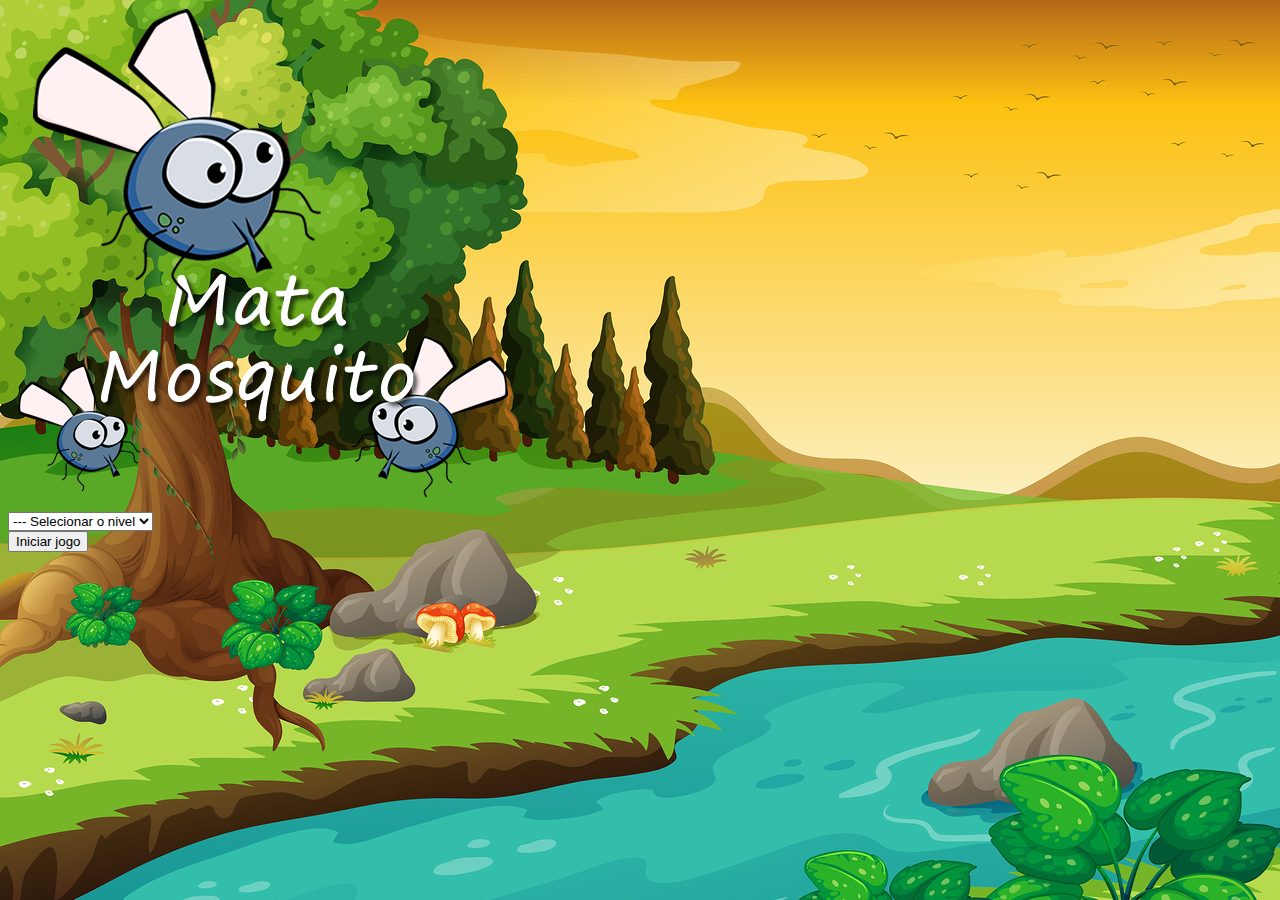
<file: index.html>
<!DOCTYPE html>
<html lang="en">
<head>
    <meta charset="UTF-8">
    <meta name="viewport" content="width=device-width, initial-scale=1.0">
    <title>MATA MOSCAS</title>
    <link rel="stylesheet" href="https://stackpath.bootstrapcdn.com/bootstrap/4.1.3/css/bootstrap.min.css" integrity="sha384-MCw98/SFnGE8fJT3GXwEOngsV7Zt27NXFoaoApmYm81iuXoPkFOJwJ8ERdknLPMO" crossorigin="anonymous">
    <link rel="stylesheet" href="style.css">
    
    <script >

        function iniciarjogo(){
 var nivel =  document.getElementById('nivel').value
   

    if(nivel === ''){
        alert('Selecione a dificuldade')
        return false
    } 

    window.location.href = "jogo.html?" + nivel

   
}
    </script>
</head>
<body>
    <div class="container ">
        <div class="row ">
            <div class="col ">
                <div class="d-flex  justify-content-center">
                    <img src="imagens/game.png" alt="">
                </div>
            </div>
        </div>

        <div class="row ">
            <div class="col ">
                <div class="d-flex  justify-content-center">
                    <div class="mb-2">
                        <select  class="form-control" name="" id="nivel">
                            <option value=""> --- Selecionar o nivel</option>
                            <option value="normal">Normal</option>
                            <option value="dificil"> Dificil</option>
                            <option value="hardcore"> HARDCORE </option>
                        </select>
                    </div>
                </div>
            </div>
        </div>




        <div class="row ">
            <div class="col ">
                <div class="d-flex  justify-content-center">
                   <button type="button" class="btn btn-dark btn-lg " onclick="iniciarjogo()" >Iniciar jogo</button>
                </div>
            </div>
        </div>
        
           
    </div>
</body>
</html>
</file>
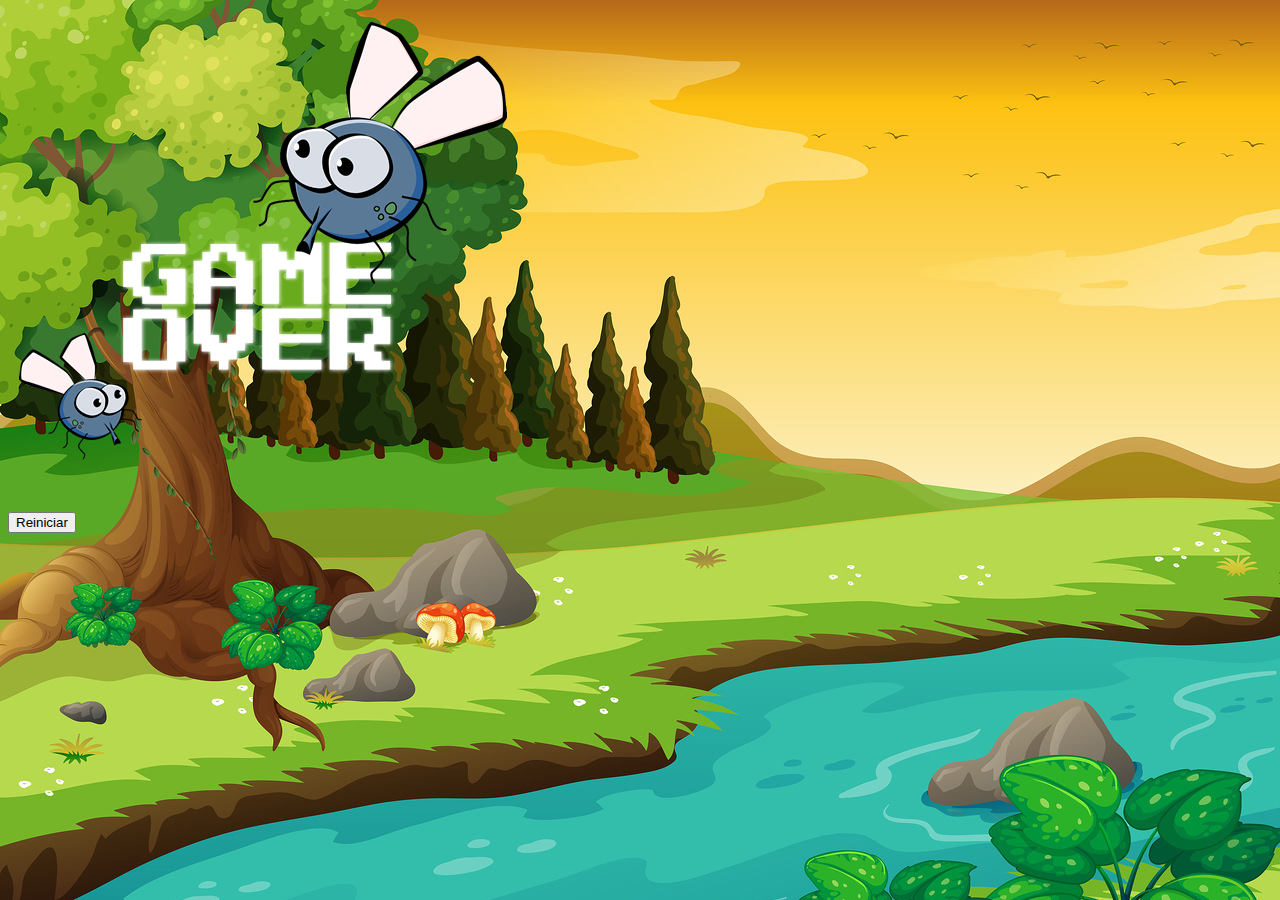
<file: fimdojogo.html>
<!DOCTYPE html>
<html lang="en">
<head>
    <meta charset="UTF-8">
    <meta name="viewport" content="width=device-width, initial-scale=1.0">
    <title>GAME OVER</title>
    <link rel="stylesheet" href="https://stackpath.bootstrapcdn.com/bootstrap/4.1.3/css/bootstrap.min.css" integrity="sha384-MCw98/SFnGE8fJT3GXwEOngsV7Zt27NXFoaoApmYm81iuXoPkFOJwJ8ERdknLPMO" crossorigin="anonymous">
    <link rel="stylesheet" href="style.css">
</head>
<body>
    <div class="container ">
        <div class="row ">
            <div class="col ">

                <div class="d-flex  justify-content-center">
                    <img src="imagens/game_over.png" alt="">
                </div>
            </div>
        </div>
        <div class="row ">
            <div class="col ">

                <div class="d-flex  justify-content-center">
                   <button type="button" class="btn btn-dark btn-lg " onclick="window.location.href = 'index.html'">Reiniciar</button>
                </div>
            </div>
        </div>
    </div>
</body>
</html>
</file>
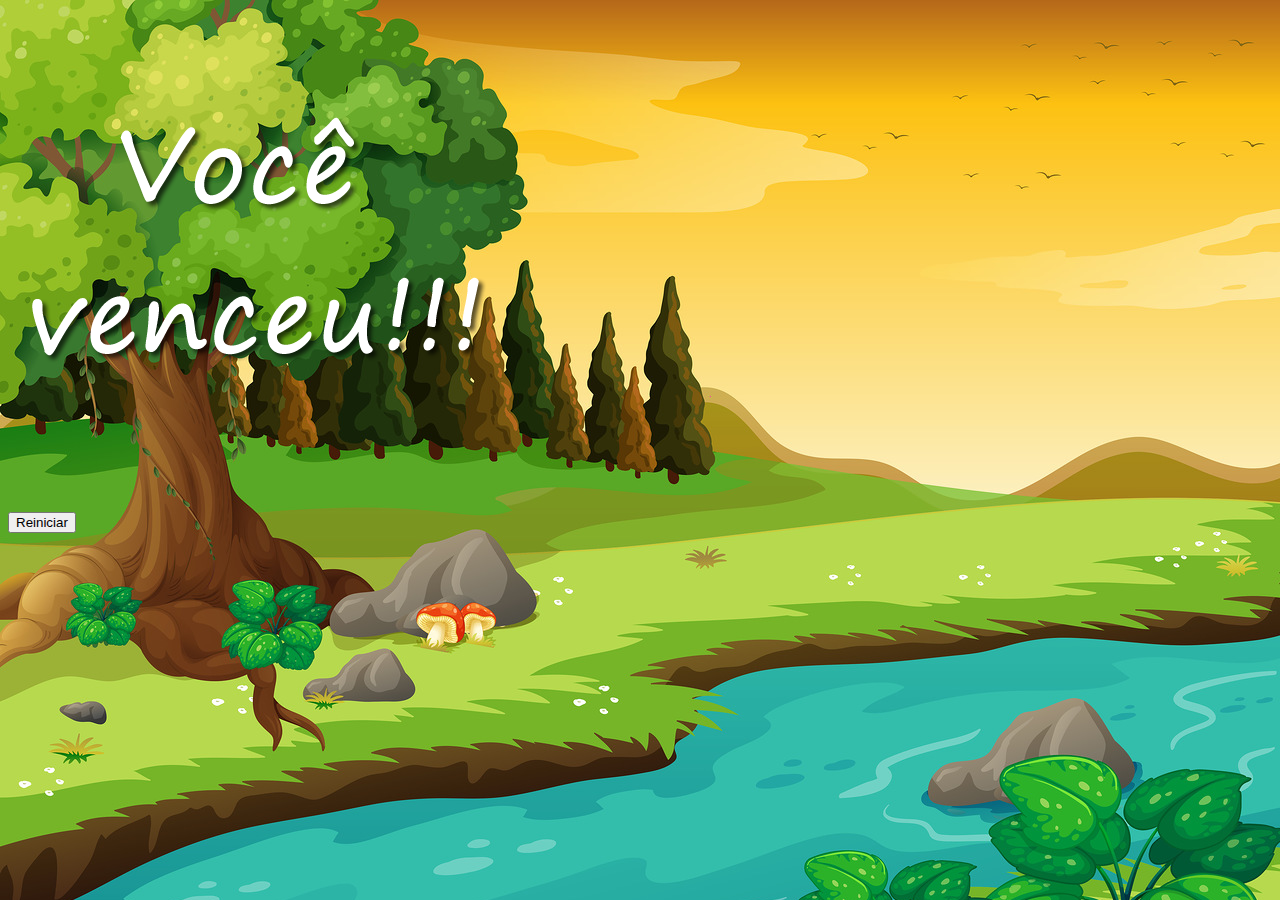
<file: vitoria.html>
<!DOCTYPE html>
<html lang="en">
<head>
    <meta charset="UTF-8">
    <meta name="viewport" content="width=device-width, initial-scale=1.0">
    <title>GAME OVER</title>
    <link rel="stylesheet" href="https://stackpath.bootstrapcdn.com/bootstrap/4.1.3/css/bootstrap.min.css" integrity="sha384-MCw98/SFnGE8fJT3GXwEOngsV7Zt27NXFoaoApmYm81iuXoPkFOJwJ8ERdknLPMO" crossorigin="anonymous">
    <link rel="stylesheet" href="style.css">
</head>
<body>
    <div class="container ">
        <div class="row ">
            <div class="col ">

                <div class="d-flex  justify-content-center">
                    <img src="imagens/vitoria.png" alt="">
                </div>
            </div>
        </div>
        <div class="row ">
            <div class="col ">

                <div class="d-flex  justify-content-center">
                   <button type="button" class="btn btn-dark btn-lg " onclick="window.location.href = 'index.html'">Reiniciar</button>
                </div>
            </div>
        </div>
    </div>
</body>
</html>
</file>
<file: style.css>
html{
    cursor:  url('imagens/mata_mosca.png') 30 30, auto;
}
body{
    background-size: 100%;
    background-image: url('imagens/bg.jpg') ;
    background-repeat: no-repeat;
    
}

.mosquito1{
    width: 50px;
    height: 50px;
}
.mosquito2{
    width: 75px;
    height: 75px;
}
.mosquito3{
    width: 100px;
    height: 100px;
}

.ladoA{
    transform: scaleX(1);
}
.ladoB{
    transform: scaleX(-1);
}
.painel{
    position: absolute;
    width: 300px;
    height: 100px;
    padding: 10px;
    bottom: 0px;
    
    border-top: 1px white solid;
    background-color: white ;
    opacity: 0.7;
}
.vidas{
    float: left;

}
.cronometro{
    float: left;
    font-size: 30px;
    font-weight: bolder;
}
</file>
